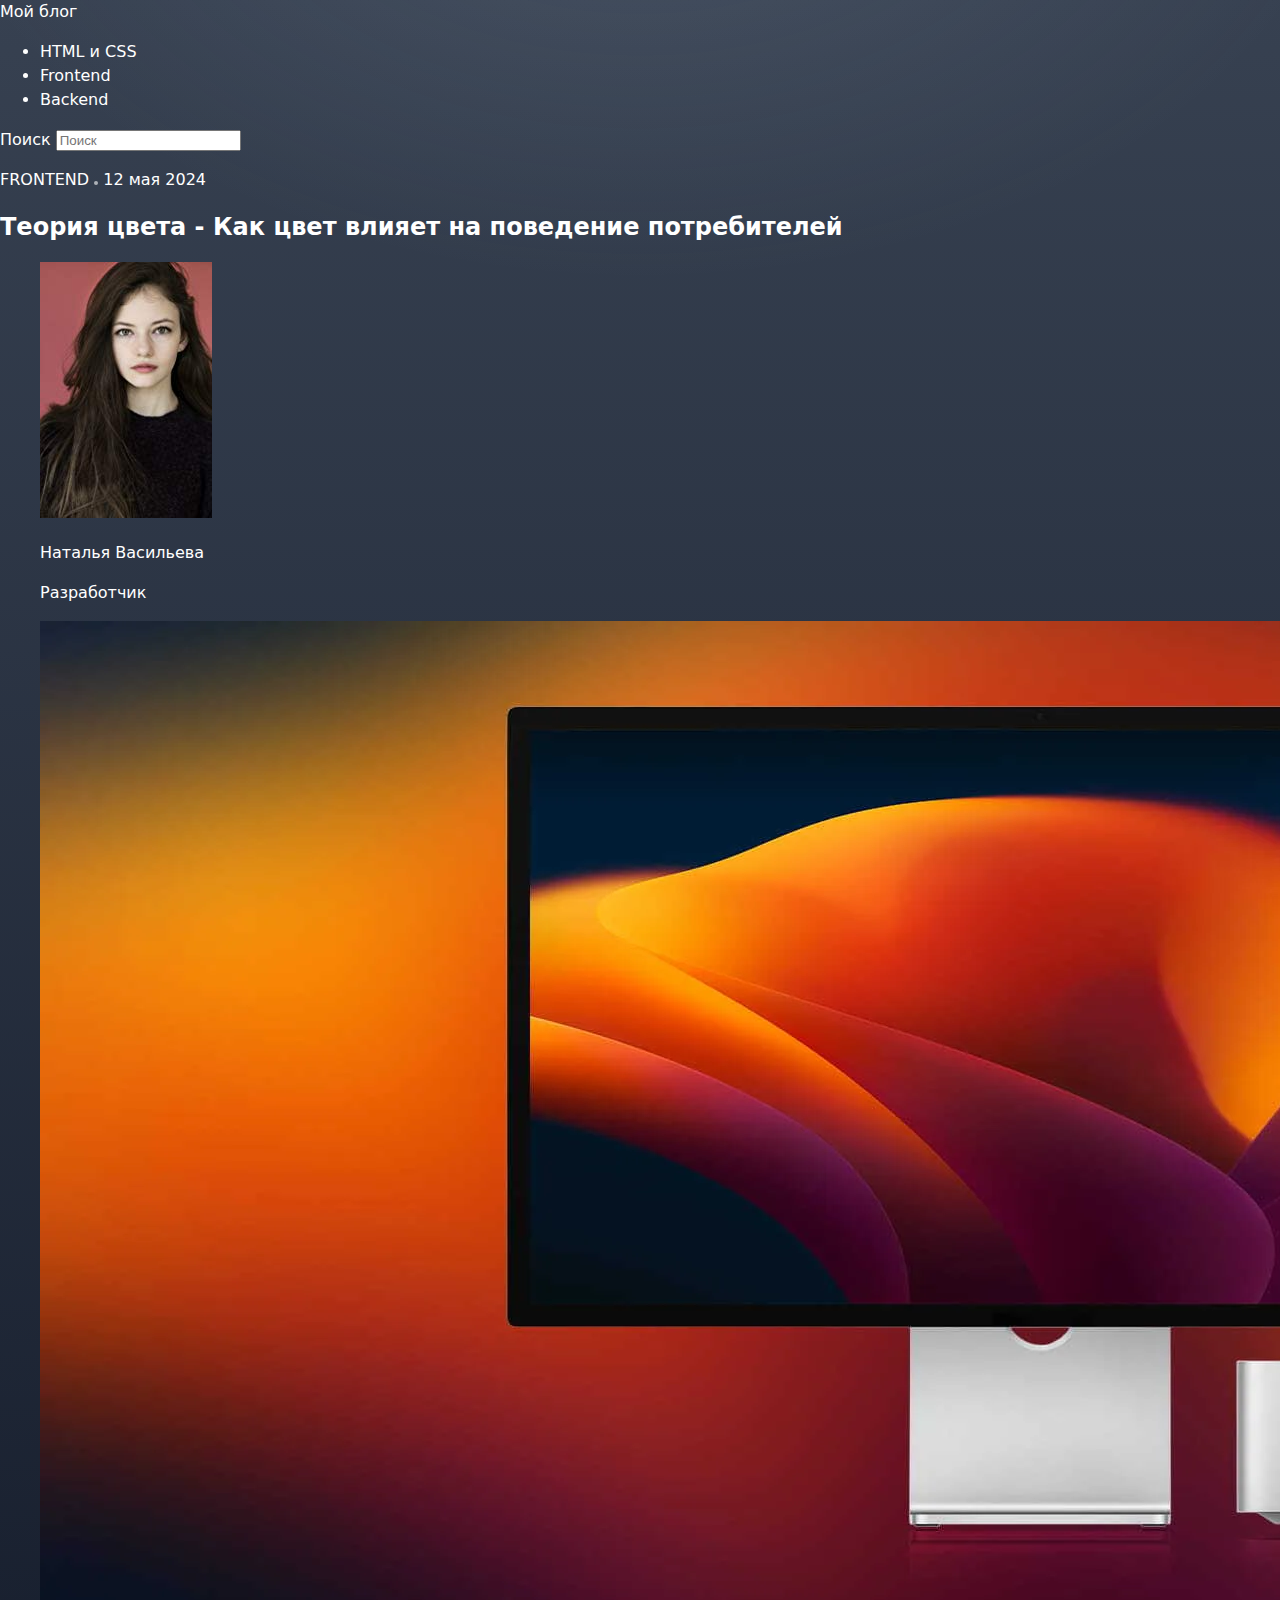
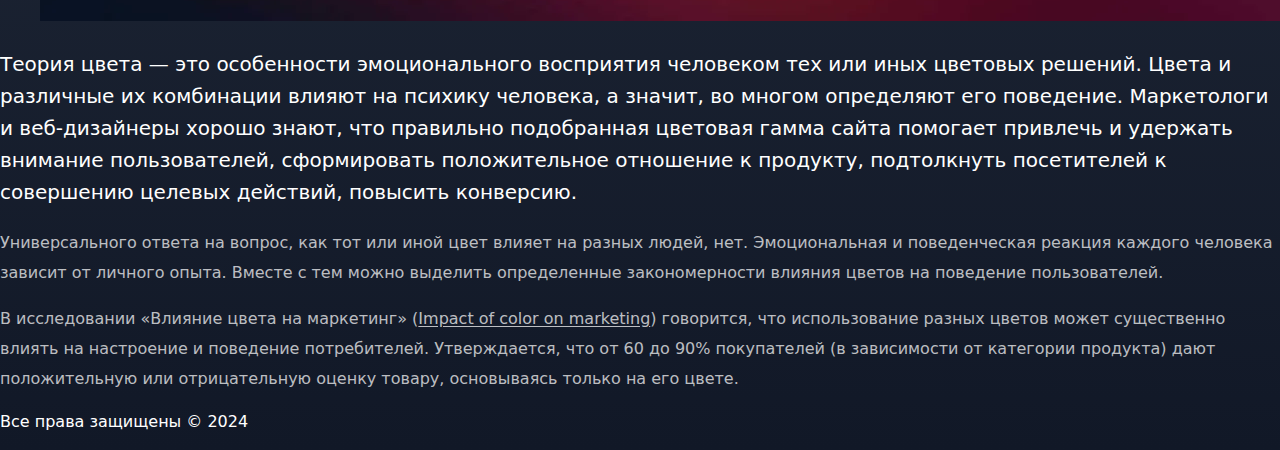
<file: 1-Blog/index.html>
<!doctype html>
<html lang="ru">
  <head>
    <meta charset="UTF-8" />
    <meta name="viewport" content="width=device-width, initial-scale=1.0" />
    <title>Мой блог</title>
    <link rel="stylesheet" href="css/style.css" />
  </head>

  <body class="page">
    <header class="site-header">
      <a class="link site-logo" href="#">Мой блог</a>

      <nav class="site-nav" aria-label="Разделы блога">
        <ul>
          <li><a class="link" href="#">HTML и CSS</a></li>
          <li><a class="link" href="#">Frontend</a></li>
          <li><a class="link" href="#">Backend</a></li>
        </ul>
      </nav>

      <form class="site-search" role="search">
        <label>
          Поиск
          <input type="search" placeholder="Поиск" />
        </label>
      </form>
    </header>

    <main>
      <article class="post">
        <header>
          <p>
            <span>FRONTEND</span>

            <span aria-hidden="true">
              <svg
                width="4"
                height="4"
                viewBox="0 0 4 4"
                fill="none"
                xmlns="http://www.w3.org/2000/svg"
              >
                <rect width="4" height="4" rx="2" fill="white" fill-opacity="0.6" />
              </svg>
            </span>

            <time datetime="2024-05-12">12 мая 2024</time>
          </p>

          <h1 class="title-text">Теория цвета - Как цвет влияет на поведение потребителей</h1>

          <address class="post-author" aria-label="Автор">
            <figure>
              <img src="./images/profile.png" alt="Аватар Натальи Васильевой" />
              <figcaption>
                <p>Наталья Васильева</p>
                <p>Разработчик</p>
              </figcaption>
            </figure>
          </address>
        </header>

        <figure>
          <img src="./images/article.png" alt="Изображение статьи" />
        </figure>

        <section aria-label="Текст статьи">
          <p class="main-text">
            Теория цвета — это особенности эмоционального восприятия человеком тех или иных цветовых
            решений. Цвета и различные их комбинации влияют на психику человека, а значит, во многом
            определяют его поведение. Маркетологи и веб-дизайнеры хорошо знают, что правильно
            подобранная цветовая гамма сайта помогает привлечь и удержать внимание пользователей,
            сформировать положительное отношение к продукту, подтолкнуть посетителей к совершению
            целевых действий, повысить конверсию.
          </p>

          <p class="secondary-text">
            Универсального ответа на вопрос, как тот или иной цвет влияет на разных людей, нет.
            Эмоциональная и поведенческая реакция каждого человека зависит от личного опыта. Вместе
            с тем можно выделить определенные закономерности влияния цветов на поведение
            пользователей.
          </p>

          <p class="secondary-text">
            В исследовании «Влияние цвета на маркетинг» (<a
              class="link"
              href="https://www.researchgate.net/publication/235320162_Impact_of_color_on_marketing"
              >Impact of color on marketing</a
            >) говорится, что использование разных цветов может существенно влиять на настроение и
            поведение потребителей. Утверждается, что от 60 до 90% покупателей (в зависимости от
            категории продукта) дают положительную или отрицательную оценку товару, основываясь
            только на его цвете.
          </p>
        </section>
      </article>
    </main>

    <footer>
      <p>Все права защищены &copy; 2024</p>
    </footer>
  </body>
</html>
</file>
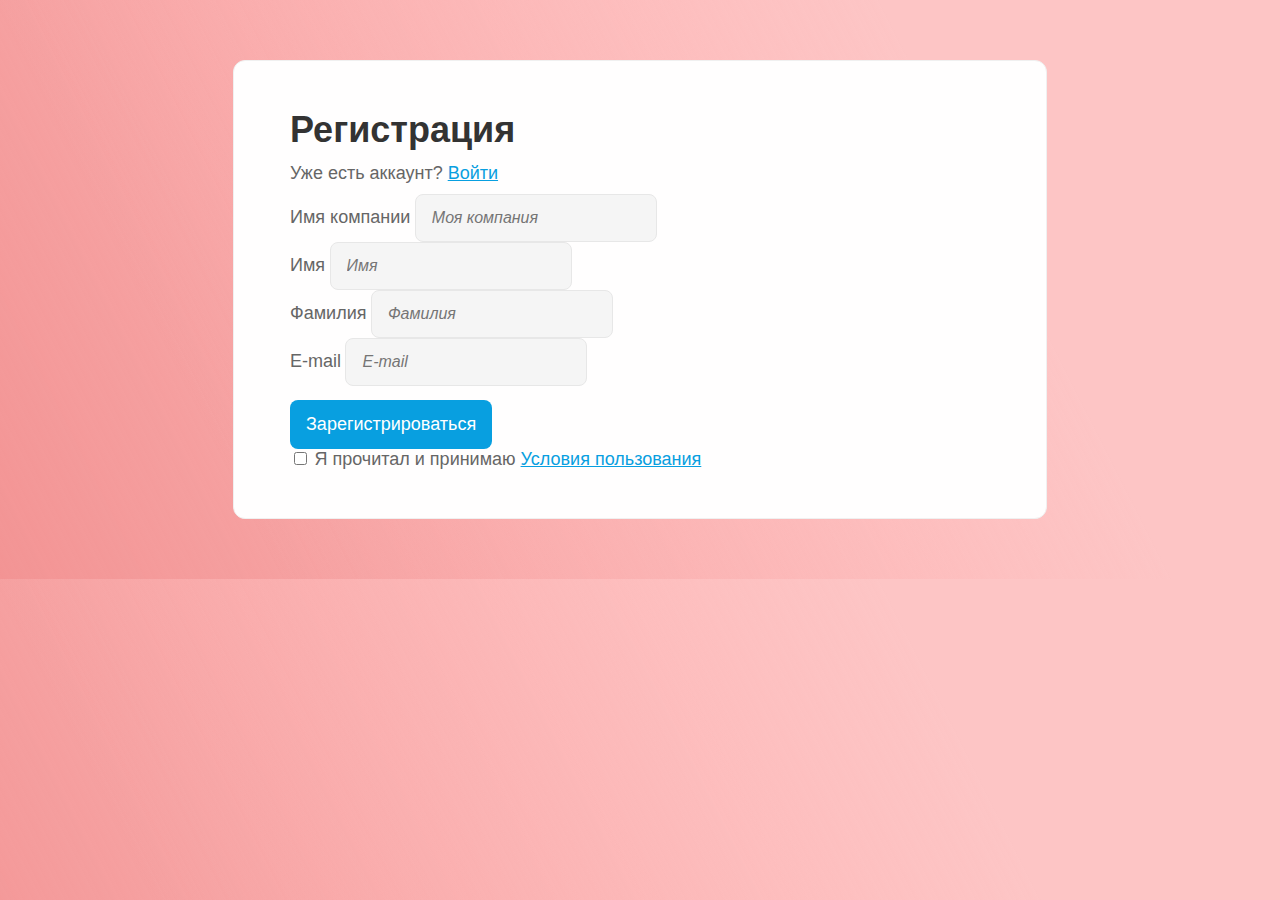
<file: 2-Form/index.html>
<!doctype html>
<html lang="ru">
  <head>
    <meta charset="UTF-8" />
    <meta name="viewport" content="width=device-width, initial-scale=1.0" />
    <title>Форма регистрации</title>
    <link rel="stylesheet" href="css/style.css" />
  </head>
  <body>
    <main>
      <form action="#/register/apply" method="post">
        <h1>Регистрация</h1>
        <p>Уже есть аккаунт? <a href="#/login">Войти</a></p>

        <div>
          <label for="company_name">Имя компании</label>
          <input
            type="text"
            name="company_name"
            id="company_name"
            placeholder="Моя компания"
            autocomplete="organization"
            required
          />
        </div>

        <div>
          <div>
            <label for="name">Имя</label>
            <input
              type="text"
              name="name"
              id="name"
              placeholder="Имя"
              autocomplete="given-name"
              required
            />
          </div>

          <div>
            <label for="surname">Фамилия</label>
            <input
              type="text"
              name="surname"
              id="surname"
              placeholder="Фамилия"
              autocomplete="family-name"
              required
            />
          </div>
        </div>

        <div>
          <label for="email">E-mail</label>
          <input
            type="email"
            name="email"
            id="email"
            placeholder="E-mail"
            autocomplete="email"
            required
          />
        </div>

        <button type="submit">Зарегистрироваться</button>

        <div>
          <input type="checkbox" name="agreement" id="agreement" value="1" required />
          <label for="agreement">
            Я прочитал и принимаю <a href="#/user-agreement">Условия пользования</a>
          </label>
        </div>
      </form>
    </main>
  </body>
</html>
</file>
<file: 2-Form/css/style.css>
body {
  font-family: 'Open Sans', sans-serif;

  /* фон как в макете */
  background:
    linear-gradient(243.18deg, #fdc5c5 25.45%, rgba(242, 152, 222, 0) 100%),
    linear-gradient(243.43deg, #ffa5a5 32.96%, rgba(255, 255, 255, 0) 82.03%), #f39494;

  margin: 0;
  padding: 0;
}

form {
  background-color: #fffefe;

  max-width: 700px;
  padding: 48px 56px;
  margin: 60px auto;

  border-radius: 12px;
  border: 1px solid #f0f0f0;
}

h1 {
  font-size: 36px;
  color: #333333;

  margin: 0 0 12px;
  font-weight: 700;
}

p,
label {
  font-size: 18px;
  color: #666666;

  margin: 0 0 10px;
}

a {
  font-size: 18px;
  color: #089fe0;
  text-decoration: underline;
}

input {
  font-family: inherit;
  font-size: 16px;
  font-style: italic;

  background-color: #f5f5f5;
  color: #333333;

  border: 1px solid #e7e7e7;
  border-radius: 8px;

  padding: 14px 16px;
}

button {
  font-family: inherit;
  font-size: 18px;

  color: #ffffff;
  background-color: #089fe0;

  border: none;
  border-radius: 8px;

  padding: 14px 16px;
  margin-top: 14px;
}
</file>
<file: 1-Blog/css/style.css>
/* ===== Reset (минимальный) ===== */
html,
body {
  margin: 0;
  padding: 0;
}

*,
*::before,
*::after {
  box-sizing: border-box;
}

:root {
  /* фон */
  --bg-top: #374151;
  --bg-bottom: #111827;

  /* текст */
  --text: #ffffff;
  --text-muted: rgba(255, 255, 255, 0.72);
}

/* ===== База страницы (через класс, как требует ТЗ) ===== */
.page {
  min-height: 100vh;

  font-family:
    'Roboto',
    system-ui,
    -apple-system,
    'Segoe UI',
    Arial,
    sans-serif;
  font-weight: 400;
  letter-spacing: 0;

  color: var(--text);
  background:
    radial-gradient(1200px 800px at 50% -200px, rgba(148, 163, 184, 0.18), transparent 60%),
    linear-gradient(180deg, var(--bg-top) 0%, var(--bg-bottom) 100%);

  line-height: 1.5;
  -webkit-text-size-adjust: 100%;
  text-rendering: optimizeLegibility;
}

/* <address> по умолчанию курсивный, убираем курсив через класс */
.post-author {
  font-style: normal;
}

/* ===== Ссылки (через класс) ===== */
.link {
  color: inherit;
  text-decoration: none;
}

/* ===== Типографика по ТЗ: фон/цвет/размеры ===== */
.title-text {
  font-size: 24px;
  line-height: 38px;
}

.main-text {
  font-size: 20px;
  line-height: 32px;
}

.secondary-text {
  font-size: 16px;
  line-height: 30px;
  color: var(--text-muted);
}

.secondary-text .link {
  text-decoration: underline;
  text-underline-offset: 0.15em;
}
</file>
